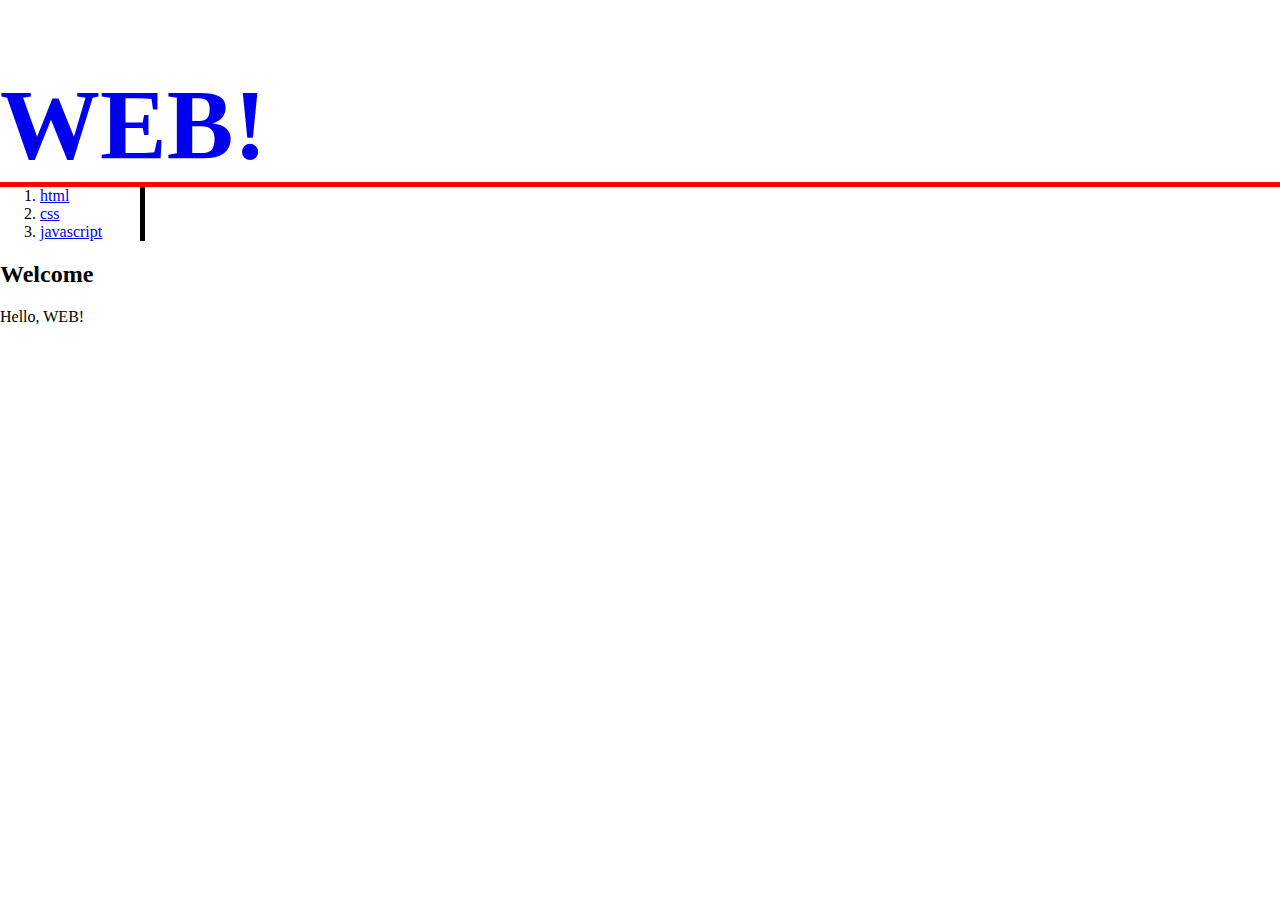
<file: index.html>
<!doctype html>
<html>
<head>
    <title>web</title>
    <link rel="stylesheet" href="style.css">
    <style>
        body{
            margin: 0;
        }
        h1{
             font-size:100px;
             border-bottom:5px solid red;
             margin-bottom: 0;
         }
         h1>a{
             text-decoration: none;
         }
         ol{
             border-right: 5px solid black;
             width: 100px;
             margin-top: 0;
         }
     </style>
</head>
<body>
    <h1><a href="index.html">WEB!</a></h1>
    <ol>
        <li><a href="1.html">html</a></li>
        <li><a href="2.html">css</a></li>
        <li><a href="3.html">javascript</a></li>
    </ol>
    <h2>Welcome</h2>
    Hello, WEB!
</body>
</html>
</file>
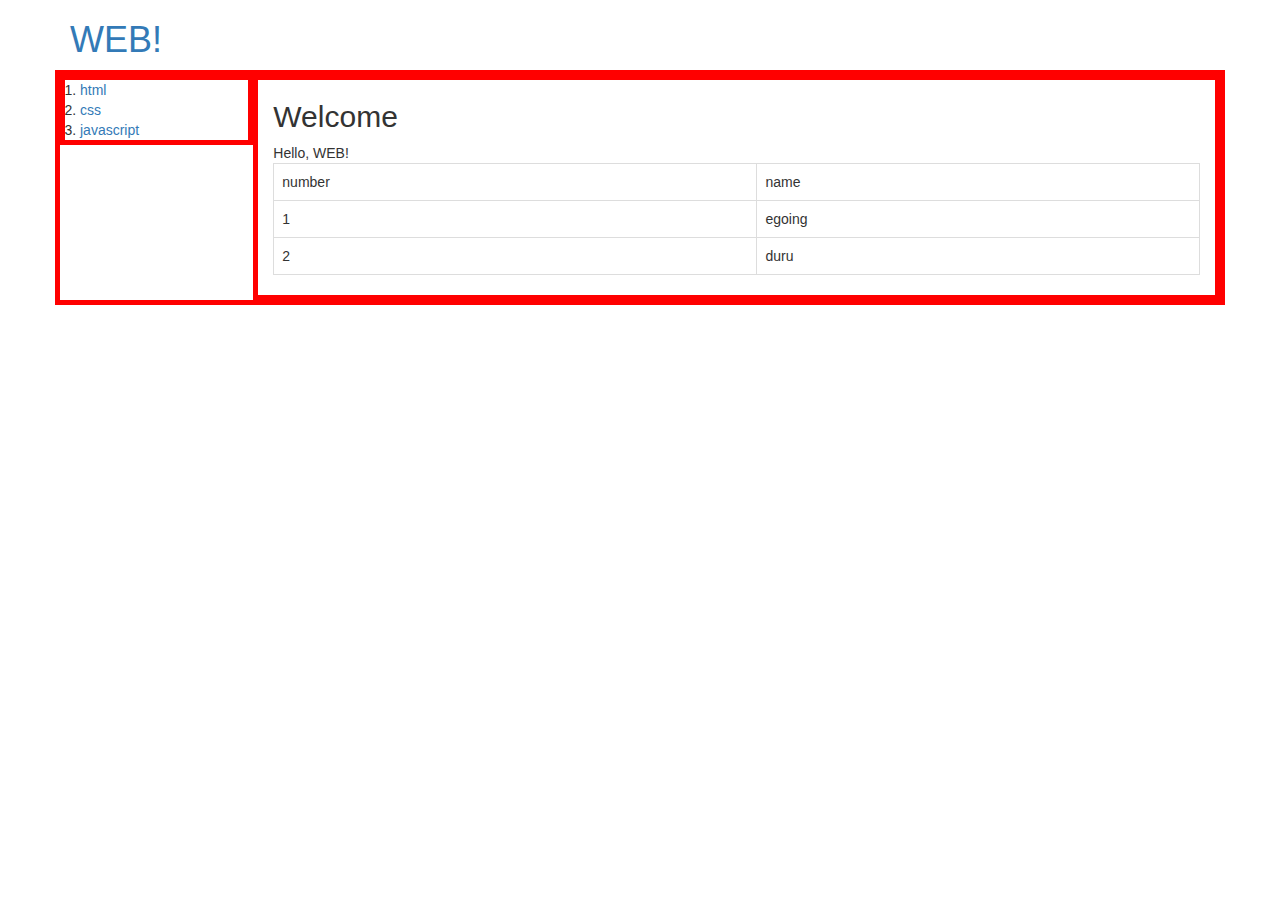
<file: bootstrap.html>
<!doctype html>
<html lang="en">
  <head>
    <meta charset="utf-8">
    <meta http-equiv="X-UA-Compatible" content="IE=edge">
    <meta name="viewport" content="width=device-width, initial-scale=1">
    <!-- The above 3 meta tags *must* come first in the head; any other head content must come *after* these tags -->
    <title>Bootstrap 101 Template</title>

    <!-- Bootstrap -->
    <link rel="stylesheet" href="https://stackpath.bootstrapcdn.com/bootstrap/3.4.1/css/bootstrap.min.css" integrity="sha384-HSMxcRTRxnN+Bdg0JdbxYKrThecOKuH5zCYotlSAcp1+c8xmyTe9GYg1l9a69psu" crossorigin="anonymous">

    <!-- HTML5 shim and Respond.js for IE8 support of HTML5 elements and media queries -->
    <!-- WARNING: Respond.js doesn't work if you view the page via file:// -->
    <!--[if lt IE 9]>
      <script src="https://oss.maxcdn.com/html5shiv/3.7.3/html5shiv.min.js"></script>
      <script src="https://oss.maxcdn.com/respond/1.4.2/respond.min.js"></script>
    <![endif]-->
  </head>
  <body>
    <div class='container'>
        <h1><a href="index.html">WEB!</a></h1>
        <div class="row" style="border: 5px solid red;">
            <ol class='col-md-2' style="border: 5px solid red">
                <li><a href="1.html">html</a></li>
                <li><a href="2.html">css</a></li>
                <li><a href="3.html">javascript</a></li>
            </ol>
            <div class="col-md-10" style="border: 5px solid red">
                <h2>Welcome</h2>
                Hello, WEB!

                <table class="table table-bordered">
                    <tr>
                        <td>number</td>
                        <td>name</td>
                    </tr>
                    <tr>
                        <td>1</td>
                        <td>egoing</td>
                    </tr>
                    <tr>
                        <td>2</td>
                        <td>duru</td>
                    </tr>
                </table>
            </div>
        </div>
    </div>

    <!-- jQuery (necessary for Bootstrap's JavaScript plugins) -->
    <script src="https://code.jquery.com/jquery-1.12.4.min.js" integrity="sha384-nvAa0+6Qg9clwYCGGPpDQLVpLNn0fRaROjHqs13t4Ggj3Ez50XnGQqc/r8MhnRDZ" crossorigin="anonymous"></script>
    <!-- Include all compiled plugins (below), or include individual files as needed -->
    <script src="https://stackpath.bootstrapcdn.com/bootstrap/3.4.1/js/bootstrap.min.js" integrity="sha384-aJ21OjlMXNL5UyIl/XNwTMqvzeRMZH2w8c5cRVpzpU8Y5bApTppSuUkhZXN0VxHd" crossorigin="anonymous"></script>
  </body>
</html>
</file>
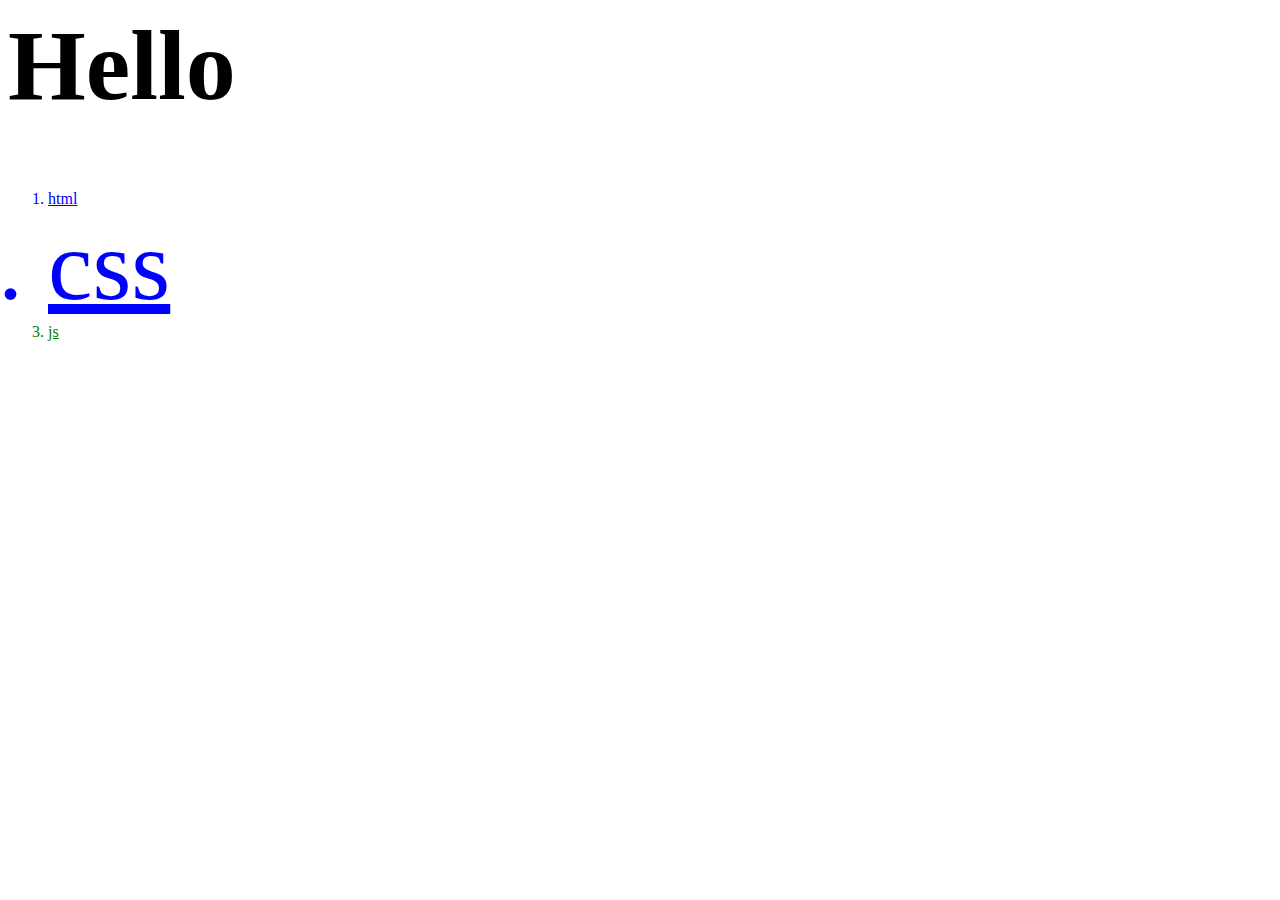
<file: css1.html>
<html>
    <head>
        <style>
            li{
                color:blue;
                text-decoration: underline;
            }
            #target{
                color: green;
            }
            .large{
                font-size:100px;
            }
        </style>
    </head>
    <body>
        <h1 class='large'>Hello</h1>
        <ol>
            <li>html</li>
            <li class='large'>css</li>
            <li id='target'>js</li>
            <!--<li style='color:green;'>js</li> -->
            <!-- <li><font color='red'>html</font></li>
            <li><font color='red'>css</font></li>
            <li><font color='red'>js</font></li> -->
        </ol>
    </body>
</html>
</file>
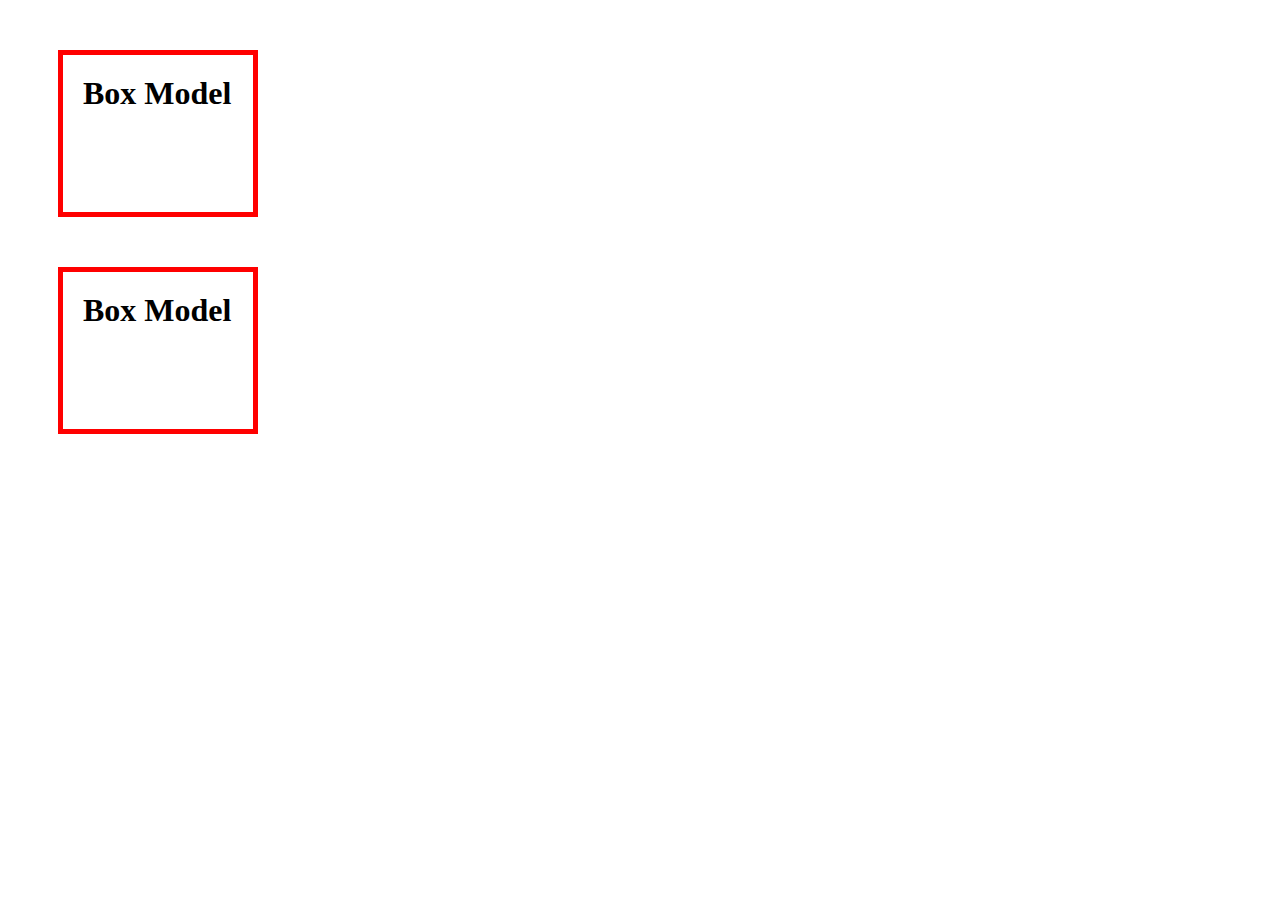
<file: css3-box.html>
<html>
    <head>
        <style>
           h1{
               border:5px solid red;
               padding:20px;
               padding-bottom:100px;
               margin:50px;
               width:150px;

           }
        </style>
    </head>
    <body>
        <h1>Box Model</h1>
        <h1>Box Model</h1>
    </body>
</html>
</file>
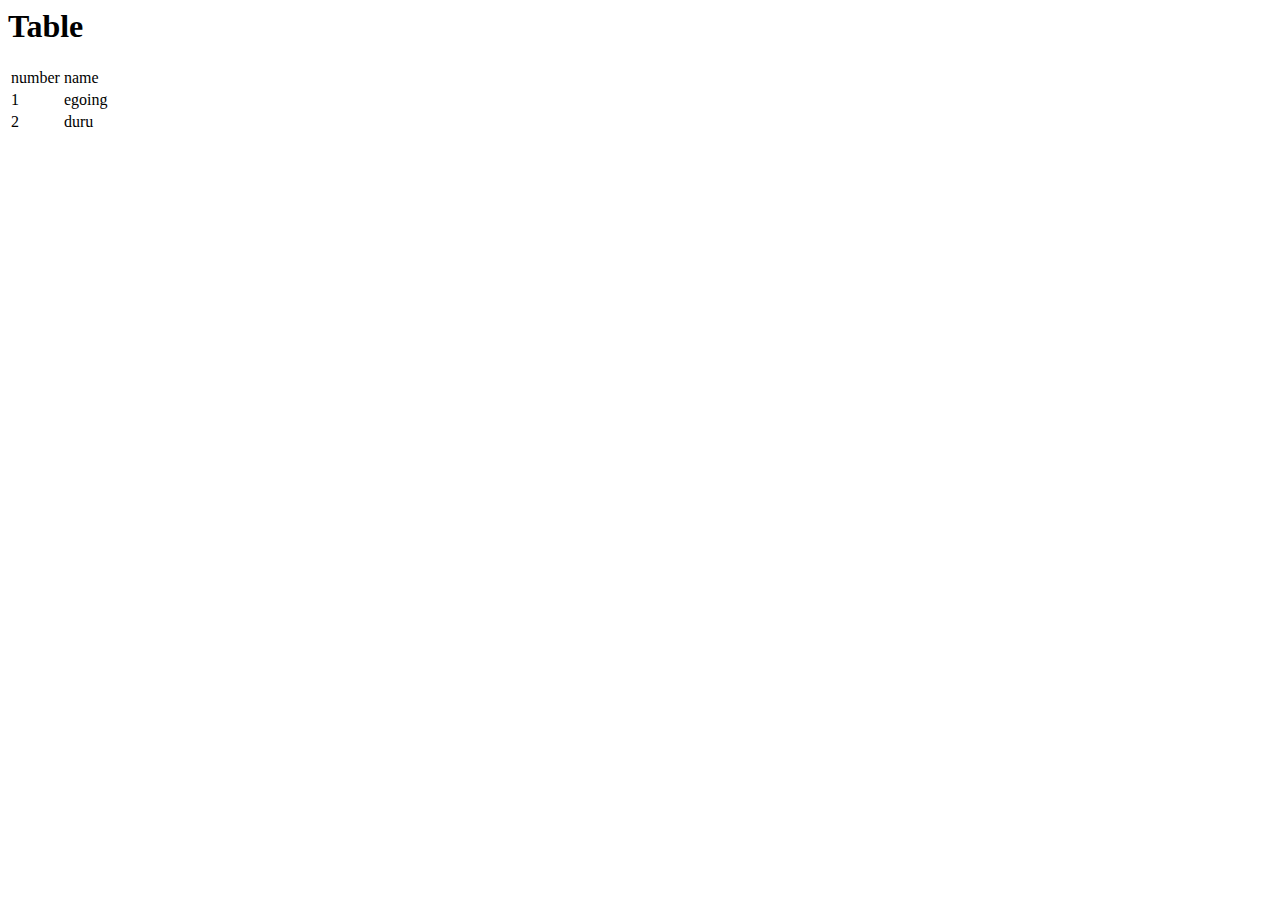
<file: table.html>
<html>
    <body>
        <h1>Table</h1>
        <table>
            <tr>
                <td>number</td>
                <td>name</td>
            </tr>
            <tr>
                <td>1</td>
                <td>egoing</td>
            </tr>
            <tr>
                <td>2</td>
                <td>duru</td>
            </tr>
        </table>
    </body>
</html>
</file>
<file: style.css>
body{
    margin: 0;
}
h1{
     font-size:100px;
     border-bottom:5px solid red;
     margin-bottom: 0;
 }
 h1>a{
     text-decoration: none;
 }
 ol{
     border-right: 5px solid black;
     width: 100px;
     margin-top: 0;
 }
</file>
